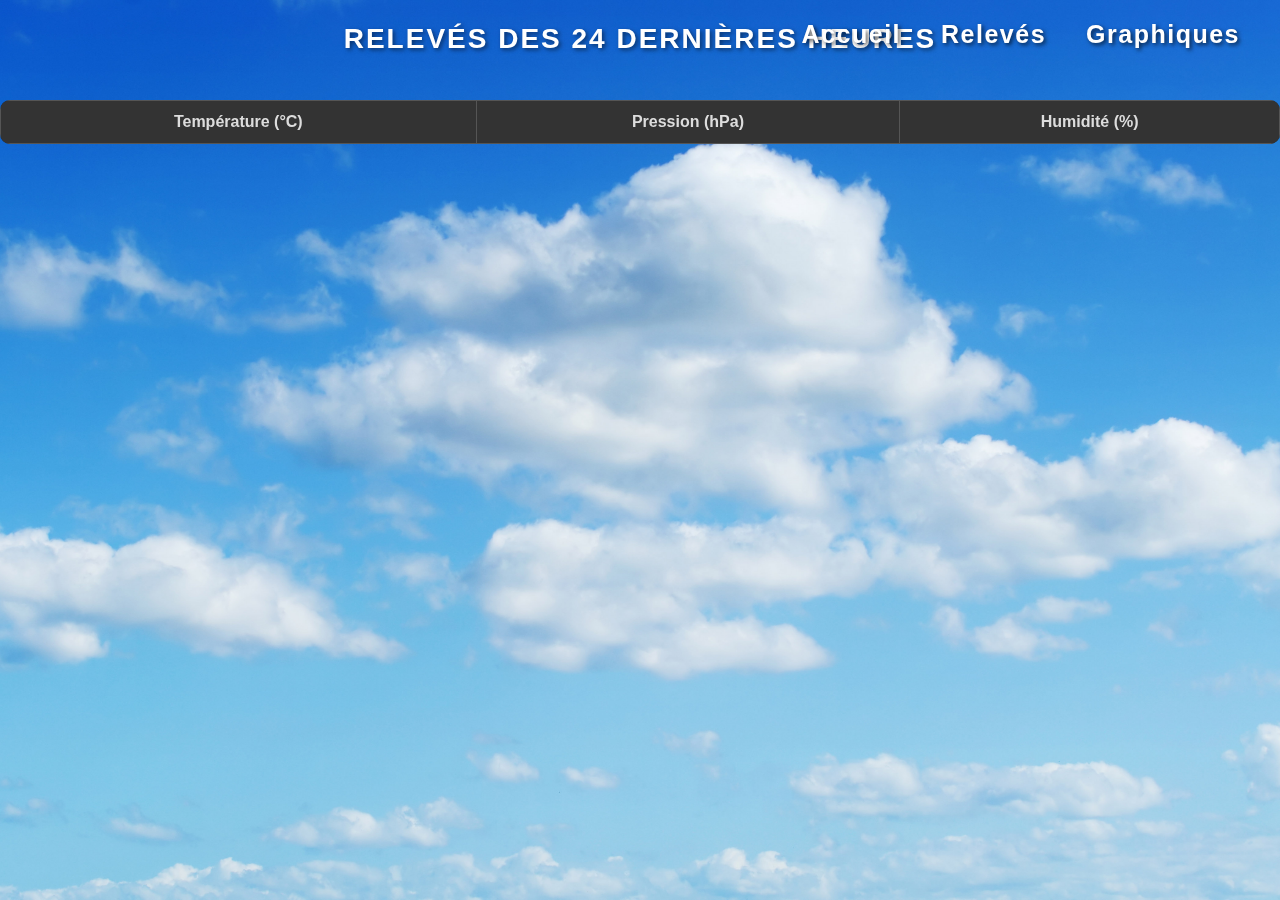
<file: site/pages/tab.html>
<!DOCTYPE html>
<html lang="fr">

<head>
    <meta charset="UTF-8">
    <meta name="viewport" content="width=device-width, initial-scale=1.0, maximum-scale=1.0, user-scalable=no">
    <title>Sonde Météo - Relevés</title>
    <link rel="stylesheet" href="../css/style.css">
    <style>
        .table-container {
            max-height: 600px; /* Ajustez cette valeur en fonction de vos besoins */
            overflow-y: auto;
        }
    </style>
</head>

<body>
    <div class="background">
        <div class="menu">
            <a href="./index.html" class="menu-item">Accueil</a>
            <a href="./tab.html" class="menu-item">Relevés</a>
            <a href="./graph.html" class="menu-item">Graphiques</a>
        </div>
        <!-- Tableau des relevés -->
        <div class="releves-table">
            <h2>Relevés des 24 dernières heures</h2>
            <div class="table-container">
                <table id="relevesTable">
                    <thead>
                        <tr>
                            <th>Température (°C)</th>
                            <th>Pression (hPa)</th>
                            <th>Humidité (%)</th>
                        </tr>
                    </thead>
                    <tbody id="tableBody">
                        <!-- Les données seront ajoutées ici dynamiquement -->
                    </tbody>
                </table>
            </div>
        </div>
    </div>

    <script src="../script.js"></script>
    <script>
        document.addEventListener('DOMContentLoaded', function () {
            // Récupération des données depuis votre API (remplacez l'URL par votre API réelle)
            fetch('http://192.168.252.119/apisite/get_meteo.php')
                .then(response => response.json())
                .then(data => {
                    // Les données récupérées seront dans la variable 'data'
                    // Format supposé : [{ temp: 23.59, hum: 45.28, pres: 1000.63 }, ...]

                    // Appel de la fonction pour mettre à jour le tableau
                    updateTable(data);
                })
                .catch(error => console.error('Erreur lors de la récupération des données:', error));
        });

        function updateTable(data) {
            const tableBody = document.getElementById('tableBody');

            // Efface le contenu existant du tableau
            tableBody.innerHTML = '';

            // Boucle à travers les données et ajoute-les au tableau
            data.forEach(entry => {
                const row = document.createElement('tr');
                const currentTime = new Date();
                const formattedTime = `${currentTime.getHours().toString().padStart(2, '0')}:${currentTime.getMinutes().toString().padStart(2, '0')}`;
                row.innerHTML = `
                    <td>${entry.temp}°C</td>
                    <td>${entry.pres} hPa</td>
                    <td>${entry.hum}%</td>
                `;
                tableBody.appendChild(row);
            });
        }
    </script>
</body>

</html>
</file>
<file: site/css/style.css>
/*Applique la police a tout les textes + bloque la fenêtre*/
body {
    margin: 0;
    padding: 0;
    font-family: 'SF Pro Display', sans-serif;
}

/* Police d'écriture */
@font-face {
    font-family: 'SF Pro Display';
    src: url('fonts/SFPRODISPLAYREGULAR.OTF') format('otf'),
        url('fonts/SFPRODISPLAYMEDIUM.OTF') format('otf');
    font-weight: normal;
    font-style: normal;
}

/* Texte général */
.custom-button,
.temperature,
.pression,
.humidite,
.txt_temperature,
.txt_pression,
.txt_humidite,
.date,
.time {
    font-family: 'SF Pro Display', sans-serif;
    text-shadow: 2px 2px 4px rgba(0, 0, 0, 0.5);
}

/* Background du site */
.background {
    width: 100vw;
    height: 100vh;
    background-image: url("../images/wallpaper.jpg");
    background-size: cover;
    background-position: center;
    background-attachment: fixed;
    position: fixed;
    top: 0;
    left: 0;
    z-index: 1;
}

/* Style de la barre de navigation */
.menu {
    position: absolute;
    top: 20px;
    right: 20px;
    display: flex;
    flex-direction: row;
    z-index: 3;
}

.menu-item {
    color: white;
    text-decoration: none;
    margin: 0 20px;
    font-size: 25px;
    font-weight: bold;
    letter-spacing: 1.5px;
    text-shadow: 2px 2px 4px rgba(0, 0, 0, 0.7);
    transition: color 0.3s, transform 0.3s;
}

.menu-item:hover {
    color: #c0c0c0;
    transform: scale(1.1);
}

/* Panneau principal de la page */
.control_panel {
    width: 800px;
    height: 350px;
    background-color: rgba(0, 0, 0, 0.3);
    position: absolute;
    top: 50%;
    left: 50%;
    transform: translate(-50%, -50%);
    border-radius: 2vw;
    text-align: center;
    display: flex;
    align-items: center;
    justify-content: center;
    z-index: 2;
    transition: height 0.5s, top 0.5s;
}

/* Lignes décoratives sur le panneau de configuration */
.ligne1,
.ligne2 {
    position: absolute;
    border-style: solid;
    border-color: rgba(255, 255, 255, 0.50);
    border-width: 2px 0 0 0;
    width: 800px;
    height: 0px;
}

.ligne1 {
    top: 75px;
}

.ligne2 {
    bottom: 65px;
}

/* Textes du panneau principal */
.temperature,
.humidite,
.pression,
.txt_temperature,
.txt_pression,
.txt_humidite {
    color: white;
    position: absolute;
    margin: 0;
    z-index: 3;
}

/* Mise en forme du texte "Temperature" */
.txt_temperature {
    top: 70px;
    left: 297px;
    font-size: 35px;
    font-weight: bold;
}

/* Température (en °C) */
.temperature {
    top: 35px;
    left: 260px;
    font-size: 100px;
    font-weight: bold;
}

/* La pression (en hPa) */
.pression {
    left: 40px;
    top: 130px;
    font-size: 45px;
}

/* Mise en forme du texte "Pression" */
.txt_pression {
    top: 100px;
    left: 50px;
    font-size: 35px;
    font-weight: bold;
}

/* L'humidité en (%) */
.humidite {
    top: 100px;
    font-size: 65px;
    right: 50px;
}

/* Mise en forme du texte "Humidité" */
.txt_humidite {
    top: 100px;
    left: 610px;
    font-size: 35px;
    font-weight: bold;
}

/* La date du jour */
.date {
    color: white;
    position: absolute;
    top: -34px;
    right: 25px;
    font-size: 45px;
}

/* L'heure et minute du jour */
.time {
    color: white;
    position: absolute;
    top: -47px;
    right: 660px;
    font-size: 55px;
}

/* La flèche qui étire le panneau principal */
.img_fleche {
    position: absolute;
    bottom: 17px;
    left: 50%;
    transform: translateX(-50%);
    cursor: pointer;
    height: 30px;
    filter: invert(1);
    z-index: 3;
    opacity: 0.7;
}

/* Affiche l'image de la flèche */
.img_fleche img {
    width: 35px;
    height: auto;
    border-radius: 5px;
}

/* Bouton rafraîchissement de la page */
.btn_rafraichir {
    background-color: white;
    color: grey;
    padding: 10px 20px;
    border: none;
    border-radius: 5px;
    cursor: pointer;
    opacity: 0.7;
    font-size: 16px;
    position: absolute;
    top: 20px;
    left: 50%;
    transform: translateX(-50%);
    z-index: 3;
    opacity: 0.6;
}

/* Au survol du bouton, celui-ci change de couleur */
.btn_rafraichir:hover {
    opacity: 1;
    background-color: darkgray;
    color: black;
    transition: background-color 0.3s, color 0.3s;
}

/* Étend la page lorsque la flèche est sélectionnée */
.control_panel--expanded {
    height: 700px;
    top: 50%;
}

/* Style du tableau des relevés */
.releves-table {
    margin-top: 20px;
    color: white;
}

/* Style de l'en-tête du tableau des relevés */
.releves-table h2 {
    font-size: 28px;
    margin-bottom: 15px;
    color: white;
    text-align: center;
    text-transform: uppercase;
    letter-spacing: 2px;
    font-weight: bold;
    text-shadow: 2px 2px 4px rgba(0, 0, 0, 0.5);
}

/* Style du tableau des relevés */
.releves-table table {
    width: 100%;
    border-collapse: collapse;
    margin-top: 30px;
    background-color: rgba(0, 0, 0, 0.5);
    border-radius: 10px;
    overflow: hidden;
}

.releves-table th,
.releves-table td {
    border: 1px solid #555;
    padding: 12px;
    text-align: center;
}

.releves-table th {
    background-color: #333;
    color: #ddd;
}

.releves-table tbody tr:nth-child(even) {
    background-color: rgba(255, 255, 255, 0.1);
}

.releves-table tbody tr:hover {
    background-color: rgba(255, 255, 255, 0.1);
}

/* Style du texte dans le conteneur du graphique */
.graph-container,
.graph-container h2,
.chart-legend,
.chart-legend li {
    text-transform: uppercase;
    color: white;
    text-shadow: 2px 2px 4px rgba(0, 0, 0, 0.5);
    text-align: center; /* Ajout de l'alignement central */
}

/* Ajustement de la taille du texte pour les données */
.chart-legend li {
    font-size: 18px; /* Ajustez la taille du texte ici */
}

.graph-container h2 {
    font-size: 24px; /* Ajustez la taille du titre ici */
}

/* Style des légendes du graphique */
.chart-legend {
    list-style: none;
    padding: 0;
    display: flex;
    justify-content: center;
}

.chart-legend li {
    margin-right: 20px;
    display: flex;
    align-items: center;
}

.chart-legend span {
    display: inline-block;
    width: 12px;
    height: 12px;
    margin-right: 5px;
}

/* Style des couleurs des légendes du graphique */
.chart-legend .temperature span {
    background-color: rgba(255, 99, 132, 1);
}

.chart-legend .pression span {
    background-color: rgba(54, 162, 235, 1);
}

.chart-legend .humidite span {
    background-color: rgba(255, 206, 86, 1);
}

/* Écriture en haut */
.header {
    text-align: center;
    padding: 20px;
    color: white;
}

.header h2 {
    font-size: 28px;
    margin-bottom: 10px;
    margin-top: 0; /* Ajustement de la marge supérieure */
    text-transform: uppercase; /* Met le texte en majuscules */
    text-shadow: 2px 2px 4px rgba(0, 0, 0, 0.5);
}
</file>
